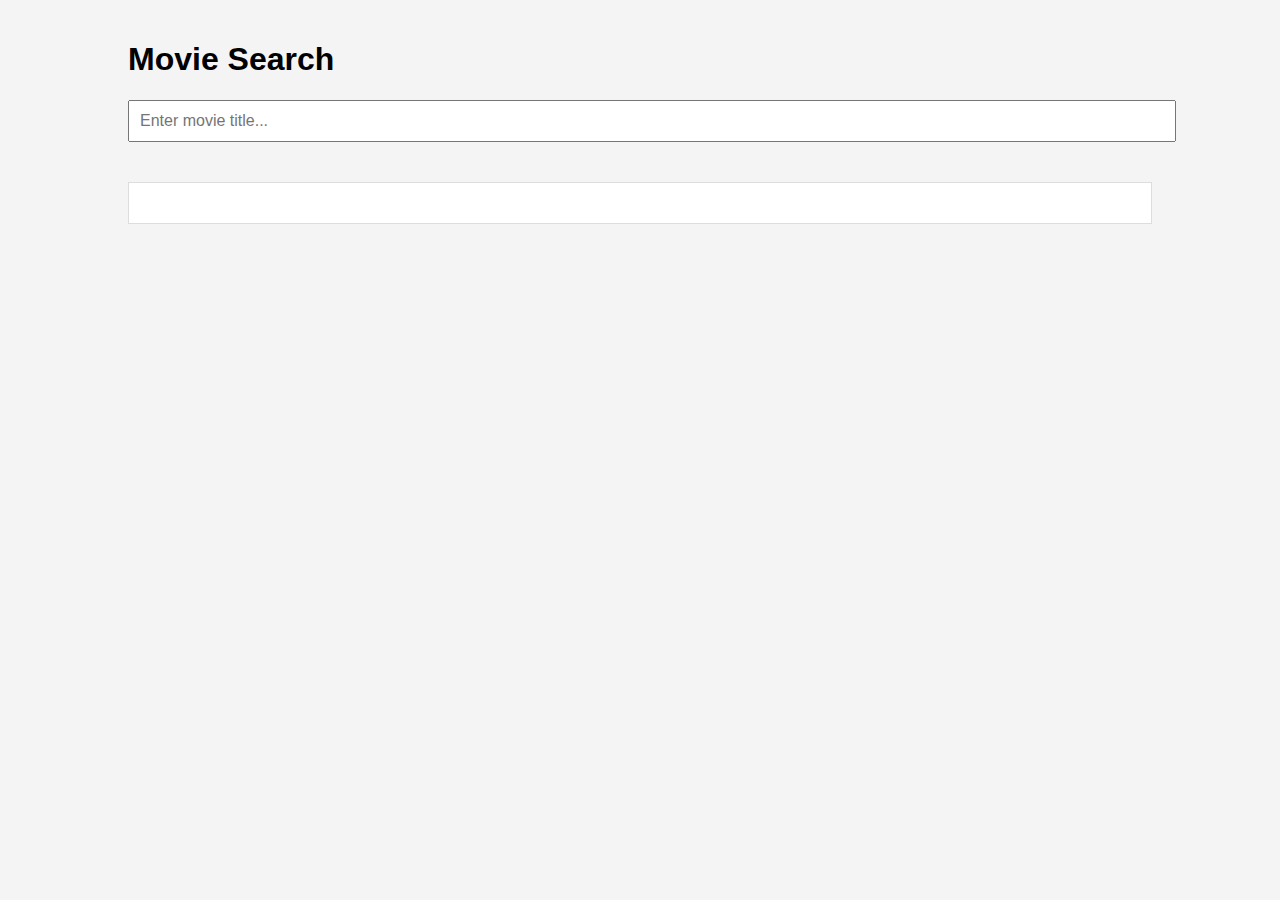
<file: problem_7/index.html>
<!DOCTYPE html>
<html lang="en">
<head>
    <meta charset="UTF-8">
    <meta name="viewport" content="width=device-width, initial-scale=1.0">
    <title>Movie Search</title>
    <link rel="stylesheet" href="styles.css">
</head>
<body>
    <div class="container">
        <h1>Movie Search</h1>
        <input type="text" id="searchBox" placeholder="Enter movie title..." />
        <div id="movieList"></div>
        <div id="movieDetails"></div>
    </div>
    <script src="script.js"></script>
</body>
</html>
</file>
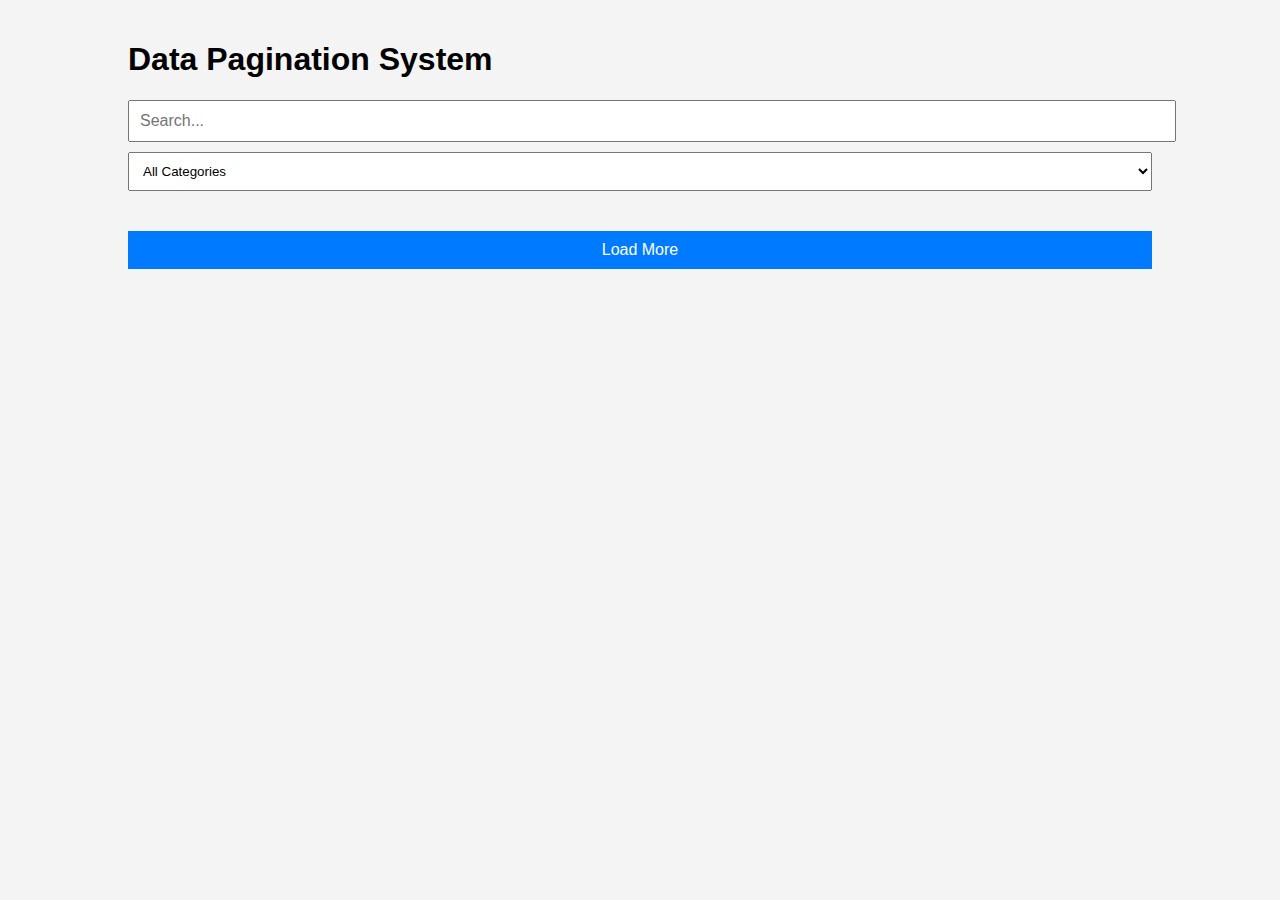
<file: problem_9/index.html>
<!DOCTYPE html>
<html lang="en">
<head>
    <meta charset="UTF-8">
    <meta name="viewport" content="width=device-width, initial-scale=1.0">
    <title>Advanced Pagination System</title>
    <link rel="stylesheet" href="styles.css">
</head>
<body>
    <div class="container">
        <h1>Data Pagination System</h1>
        <input type="text" id="searchBox" placeholder="Search...">
        <select id="filterCategory">
            <option value="">All Categories</option>
            <option value="Category A">Category A</option>
            <option value="Category B">Category B</option>
        </select>
        <div id="dataContainer"></div>
        <button id="loadMoreBtn">Load More</button>
    </div>
    <script src="script.js"></script>
</body>
</html>
</file>
<file: problem_7/styles.css>
body {
    font-family: Arial, sans-serif;
    margin: 0;
    padding: 0;
    background-color: #f4f4f4;
}

.container {
    width: 80%;
    margin: 0 auto;
    padding: 20px;
}

#searchBox {
    width: 100%;
    padding: 10px;
    font-size: 16px;
    margin-bottom: 20px;
}

#movieList {
    margin-bottom: 20px;
}

.movie-item {
    cursor: pointer;
    padding: 10px;
    border: 1px solid #ddd;
    margin-bottom: 5px;
    background-color: #fff;
}

.movie-item:hover {
    background-color: #eaeaea;
}

#movieDetails {
    padding: 20px;
    background-color: #fff;
    border: 1px solid #ddd;
}
</file>
<file: problem_9/styles.css>
body {
    font-family: Arial, sans-serif;
    margin: 0;
    padding: 0;
    background-color: #f4f4f4;
}

.container {
    width: 80%;
    margin: 0 auto;
    padding: 20px;
}

#searchBox {
    width: 100%;
    padding: 10px;
    font-size: 16px;
    margin-bottom: 10px;
}

#filterCategory {
    width: 100%;
    padding: 10px;
    margin-bottom: 20px;
}

#dataContainer {
    margin-bottom: 20px;
}

.data-item {
    padding: 10px;
    border: 1px solid #ddd;
    background-color: #fff;
    margin-bottom: 5px;
}

#loadMoreBtn {
    display: block;
    width: 100%;
    padding: 10px;
    font-size: 16px;
    background-color: #007bff;
    color: white;
    border: none;
    cursor: pointer;
}

#loadMoreBtn:hover {
    background-color: #0056b3;
}
</file>
